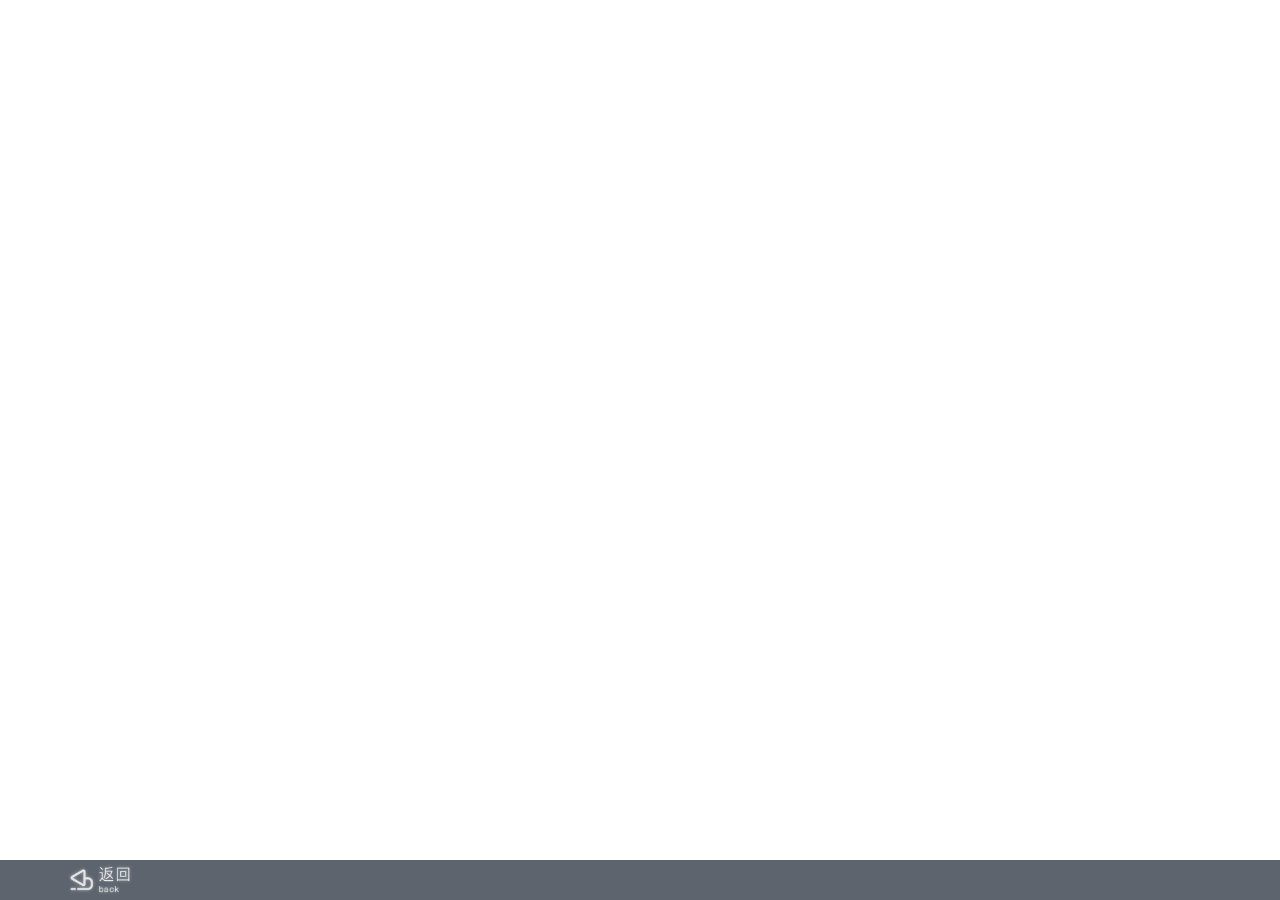
<file: cr.html>
<!DOCTYPE html>
<html lang="en">

<head>
    <meta charset="UTF-8">
    <meta name="viewport"
          content="width=device-width, initial-scale=1.0">
    <meta http-equiv="X-UA-Compatible"
          content="ie=edge">
    <title>720Vr</title>
    <link rel="stylesheet"
          href="./css/common.css">
    <style>
        .m-vr {
            padding-bottom: 3.10292%;
            width: 100%;
            position: fixed;
            top: 0;
            bottom: 0;
            margin: auto;
        }
        .g-go{
            width: 100%;
            height: 0;
            padding-bottom: 3.10292%;
            padding-left: 3.78417%;
            position: fixed;
            bottom: 0;
            z-index: 999;
            background: rgb(94, 100, 110);
        }
        .g-go-back {
            width: 8.1054%;
        }
        @media (max-width: 3000px) {
            .g-go-back {
                bottom: 25px;
            }
        }
    </style>
</head>

<body>
    <article>
        <div class="g-go">
            <span class="g-go-back"
                  onclick="javascript:history.back(-1);">
                <img src="./img/back.png"
                     alt="">
            </span>
        </div>

        <div class="m-vr">
            <iframe src=""
                    name="vr"
                    id="vr"
                    width="100%"
                    height="100%"
                    frameborder="0"
                    scrolling="no"></iframe>
        </div>
    </article>
    <script>
        window.onload = function () {
            let src = window.location.search.replace(/\?ifr=/, '');
            document.getElementById("vr").src = src;
            console.log(src);
        }
    </script>
</body>

</html>
</file>
<file: css/common.css>
* {
    margin: 0;
    padding: 0;
    -webkit-tap-highlight-color: rgba(0, 0, 0, 0);
    -webkit-text-size-adjust: none;
    -webkit-user-select: none;
    -ms-user-select: none;
    user-select: none;
    font-family: "微软雅黑", Arial;
}

body,
html {
    font-size: 16px;
    word-break: break-all;
    word-wrap: break-word;
    height: 100%;
}

img {
    border: none;
    max-width: 100%;
    width: 100%;
}

body,
p,
form,
input,
button,
dl,
dt,
dd,
ul,
ol,
li,
h1,
h2,
h3,
h4,
h5,
h6 {
    margin: 0;
    padding: 0;
    list-style: none;
}

h1,
h2,
h3,
h4,
h5,
h6 {
    font-size: 100%;
}

input,
textarea {
    -webkit-user-select: text;
    -ms-user-select: text;
    user-select: text;
    -webkit-appearance: none;
    font-size: 1em;
    line-height: 1.5em;
}

.m-template {
    margin: auto;
    width: 100%;
    max-width: 750px;
    overflow: hidden;
}

table {
    border-collapse: collapse;
}

input,
select,
textarea {
    outline: none;
    border: none;
    background: none;
}

a {
    outline: 0;
    cursor: pointer;
    /* *star: expression(this.onbanner=this.blur()); */
}

a:link,
a:active {
    text-decoration: none;
}

a:visited {
    text-decoration: none;
}

a:hover {
    color: #000;
    text-decoration: underline;
}

a {
    text-decoration: none;
    -webkit-touch-callout: none;
}

em,
i {
    font-style: normal;
}

span {
    display: inline-block;
}

li,
ol {
    list-style: none;
}

html {
    font-size: 10px;
}
</file>
